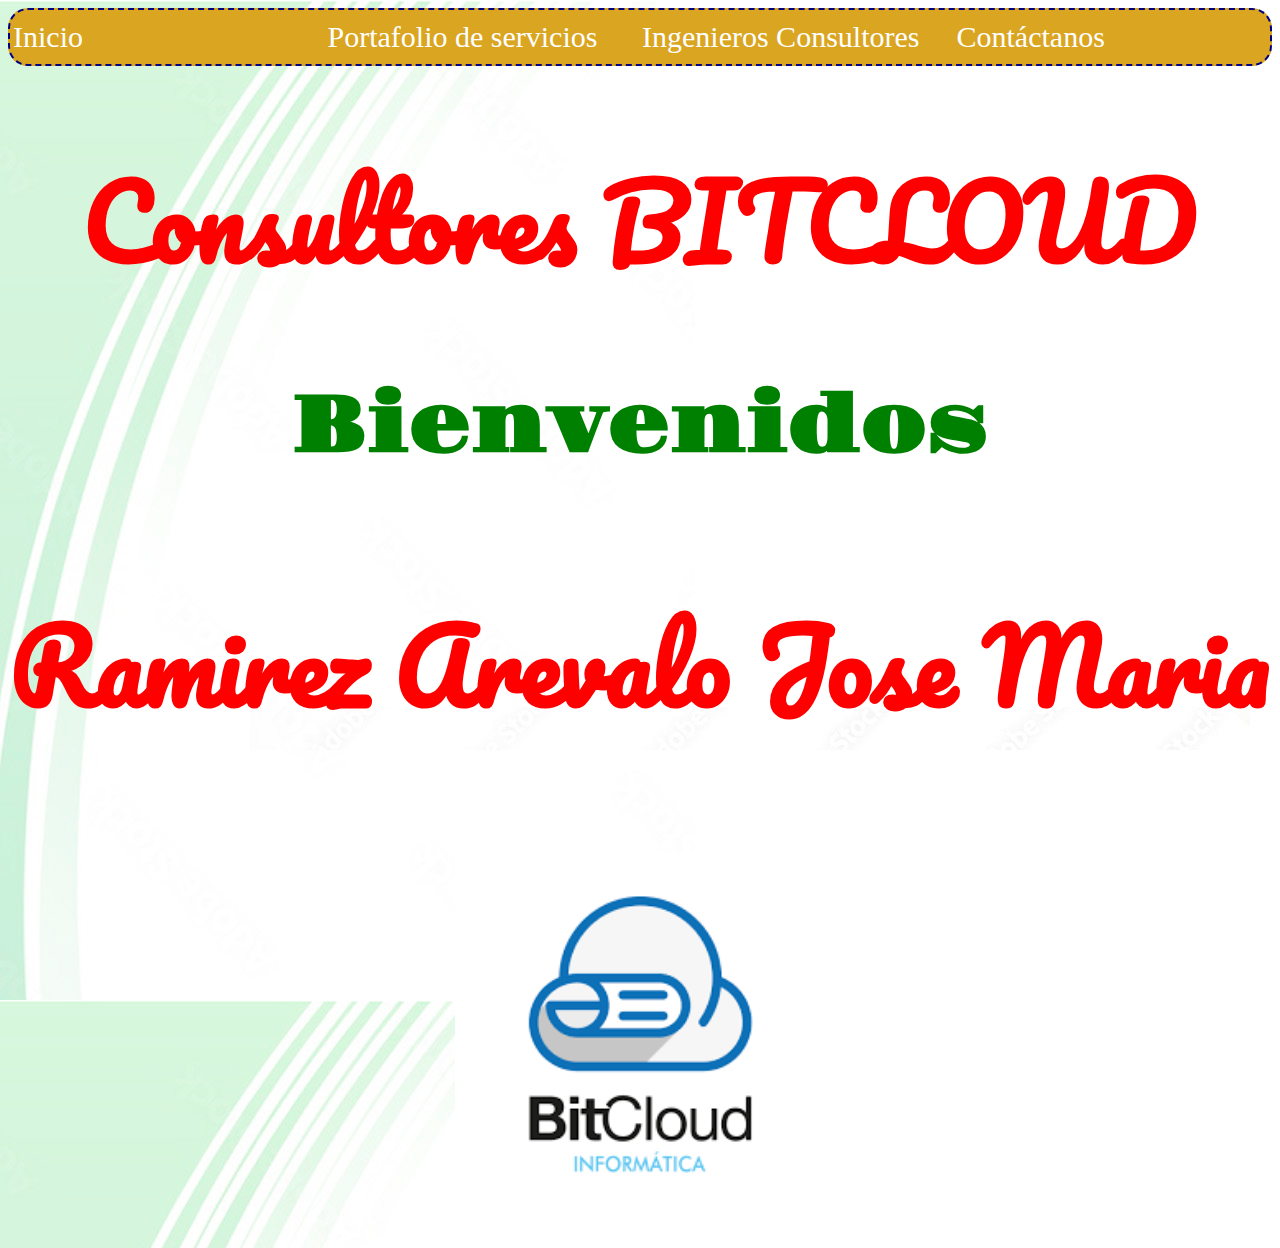
<file: index.html>
<html>

<head>
	<title> Practica no. 3 </title>

	<link rel="preconnect" href="https://fonts.googleapis.com">
	<link rel="preconnect" href="https://fonts.gstatic.com" crossorigin>
	<link href="https://fonts.googleapis.com/css2?family=Pacifico&display=swap" rel="stylesheet">
	<link href="https://fonts.googleapis.com/css2?family=Gravitas+One&display=swap" rel="stylesheet">

	<link rel="stylesheet" type="text/css" href="micss.css">
	
</head>



<body background="imagenes/fondo.jpg">
	<center>


		<table border=0 bgcolor=#0ab7d6 width=100%>
			<tr height=50>
				<td width=200><a href="index.html">Inicio</a></td>
				<td width=200><a href="portafolio de servicios.html">Portafolio de servicios</a></td>
				<td width=200><a href="consultores.html">Ingenieros Consultores</a></td>
				<td width=200><a href="contactanos.html">Contáctanos</a></td>
			</tr>
		</table>



		<h1>Consultores BITCLOUD</h1>
		<h2>Bienvenidos</h2>
		<h3>Ramirez Arevalo Jose Maria</h3>
		<center><img src="imagenes/img1.png" width=370 height=370></center><br>

		


</body>

</html>


<!--
## https://www.color-hex.com/color-palette/1064939

TOPMARGIN=0 
-->
</file>
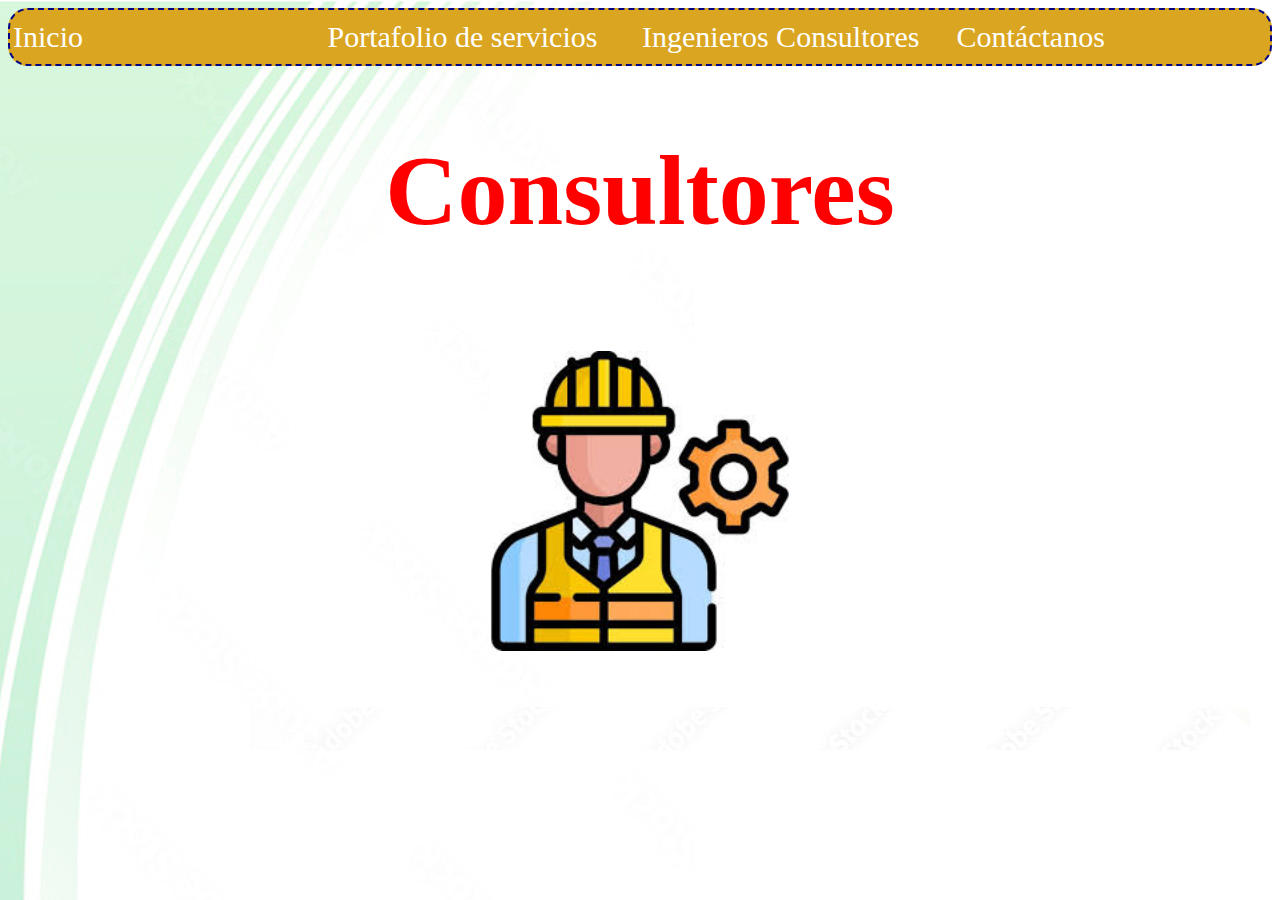
<file: consultores.html>
<html>

<head>
	<link rel="stylesheet" type="text/css" href="micss.css">
</head>

<body background="imagenes/fondo.jpg">
	<center>

		<table border=0 bgcolor=#0ab7d6 width=100%>
			<tr height=50>
				<td width=200><a href="index.html">Inicio</a></td>
				<td width=200><a href="portafolio de servicios.html">Portafolio de servicios</a></td>
				<td width=200><a href="consultores.html">Ingenieros Consultores</a></td>
				<td width=200><a href="contactanos.html">Contáctanos</a></td>
			</tr>
		</table>
		<h1>Consultores </h1><br>
		<br><center><img src="imagenes/img3.jpeg" width=300 height=300 ></center><br>

		


</body>

</html>
</file>
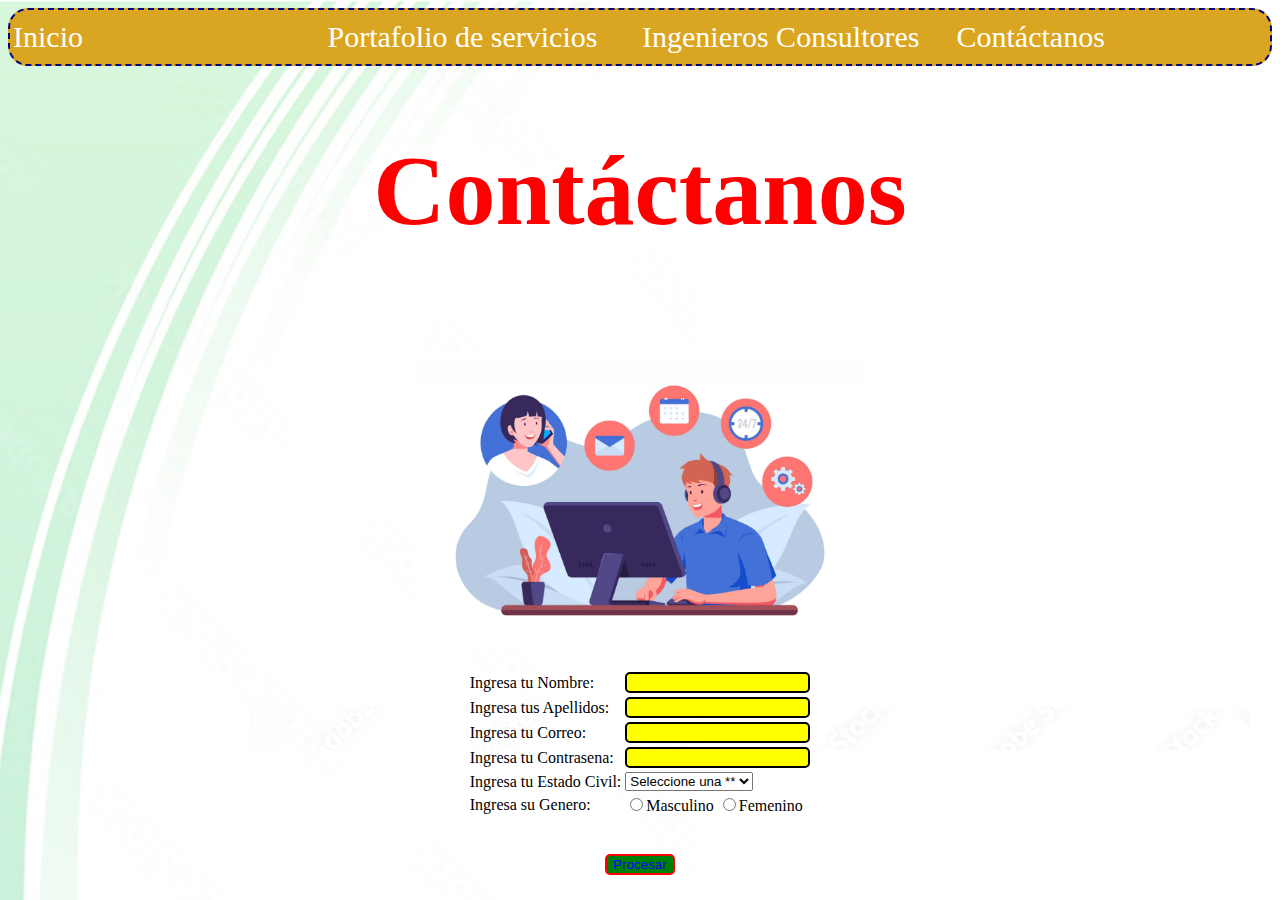
<file: contactanos.html>
<html>

<head>
	<link rel="stylesheet" type="text/css" href="micss.css">
</head>

<body background="imagenes/fondo.jpg">
	<center>
		<table border=0 bgcolor=#0ab7d6 width=100%>
			<tr height=50>
				<td width=200><a href="index.html">Inicio</a></td>
				<td width=200><a href="portafolio de servicios.html">Portafolio de servicios</a></td>
				<td width=200><a href="consultores.html">Ingenieros Consultores</a></td>
				<td width=200><a href="contactanos.html">Contáctanos</a></td>
			</tr>
		</table>

		<h1>Contáctanos</h1><br>
		
		<br>
		<center><img src="imagenes/img4.jpg" width=450 height=300></center><br>

		<form>
			<table class="table2">
				<tr>
					<td>Ingresa tu Nombre:</td>
					<td><input type="text" name="nombre_persona"></td>
				</tr>

				<tr>
					<td>Ingresa tus Apellidos:</td>
					<td><input type="text" name="apellidos_persona"></td>
				</tr>

				<tr>
					<td>Ingresa tu Correo:</td>
					<td><input type="email" name="correo_persona"></td>
				</tr>

				<tr>
					<td>Ingresa tu Contrasena:</td>
					<td><input type="password" name="contrasena_persona"></td>
				</tr>

				<tr>
					<td>Ingresa tu Estado Civil:</td>
					<td><select name="adocivil">
						<option value="" selected disabled>Seleccione una **</option>
						<option value="casado">Casado **</option>
						<option value="soltero">Soltero **</option>
						<option value="Viudo">Viudo **</option>
					</select></td>
				</tr>

				<tr>
					<td>Ingresa su Genero:</td>
					<td><input type="radio" name="genero" value="masculino">Masculino
					<input type="radio" name="genero" value="femenino">Femenino</td>
				</tr>
			</table>
			
			<br><br><input type="submit" value="Procesar">
		</form>



</body>

</html>
</file>
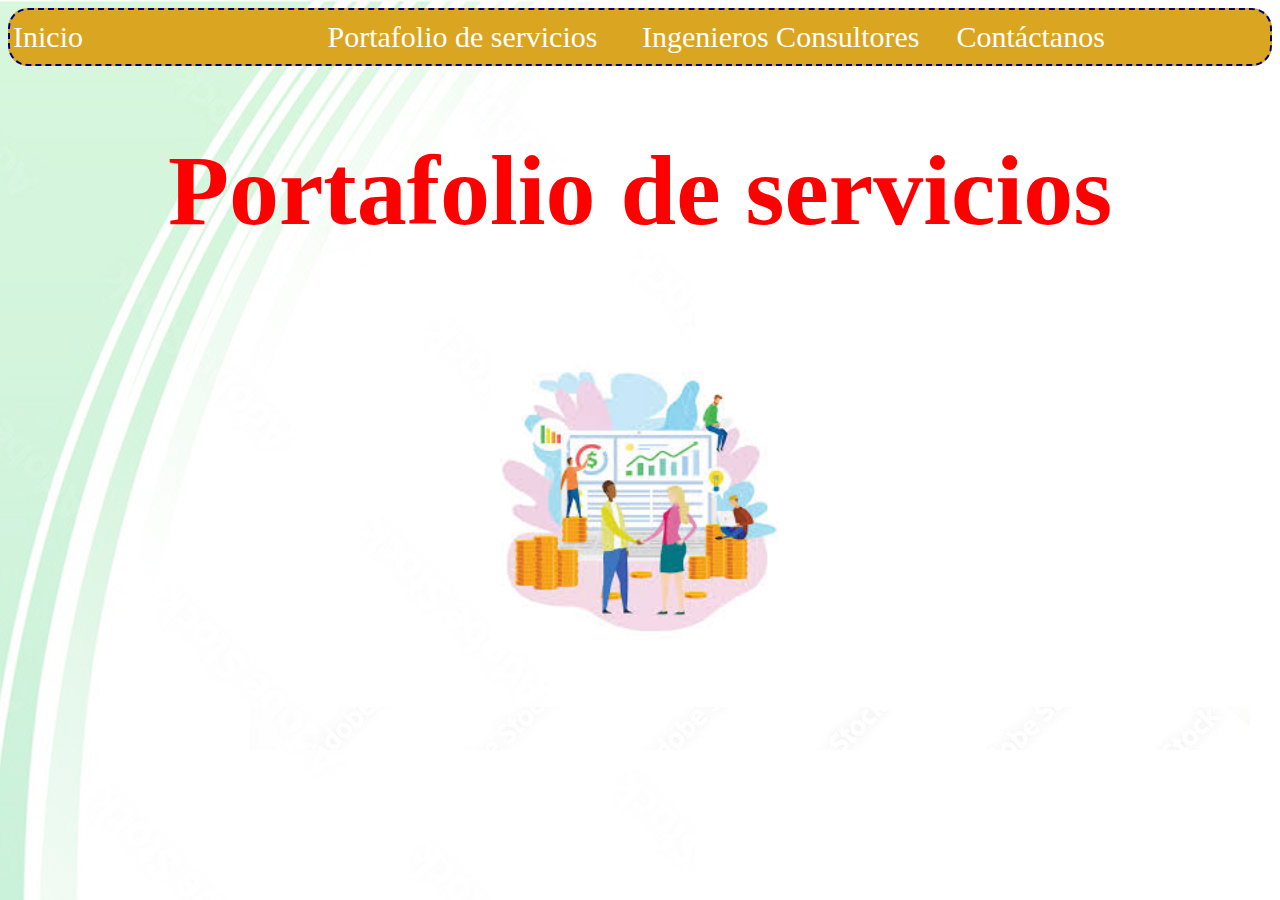
<file: portafolio de servicios.html>
<html>

<head>
	<link rel="stylesheet" type="text/css" href="micss.css">
</head>

<body background="imagenes/fondo.jpg">
	<center>

		<table border=0 bgcolor=#0ab7d6 width=100%>
			<tr height=50>
				<td width=200><a href="index.html">Inicio</a></td>
				<td width=200><a href="portafolio de servicios.html">Portafolio de servicios</a></td>
				<td width=200><a href="consultores.html">Ingenieros Consultores</a></td>
				<td width=200><a href="contactanos.html">Contáctanos</a></td>
			</tr>
		</table>
		<h1>Portafolio de servicios</h1><br>
		<br><center><img src="imagenes/img2.jpeg" width=300 height=300 ></center><br>




</body>

</html>
</file>
<file: micss.css>
H1,
		H3 {
			color: red;
			font-size: 100px;
			font-family: Pacifico;
		}

		H2 {
			color: green;
			font-size: 80px;
			font-family: Gravitas One;
		}

		a {
			color: white;
			font-size: 30px;
			text-align: center;
			text-decoration: none;
			transition: 0.1s;
		}

		table {
			border: 2px dashed navy;
			border-radius: 20px;
			background-color: goldenrod;
		}

		.table2 {
			border: 2px navy;
			border-radius: 0px;
			background-color: transparent;
		}

		a:hover{
			color: red;
		}

		input{
			color: green;
			background-color: yellow;
			border: 2px solid black;
			border-radius: 5px;
		}

		input[type="submit"]{
			color: blue;
			background-color: green;
			border: 2px solid red;
			border-radius: 5px;
		}
</file>
